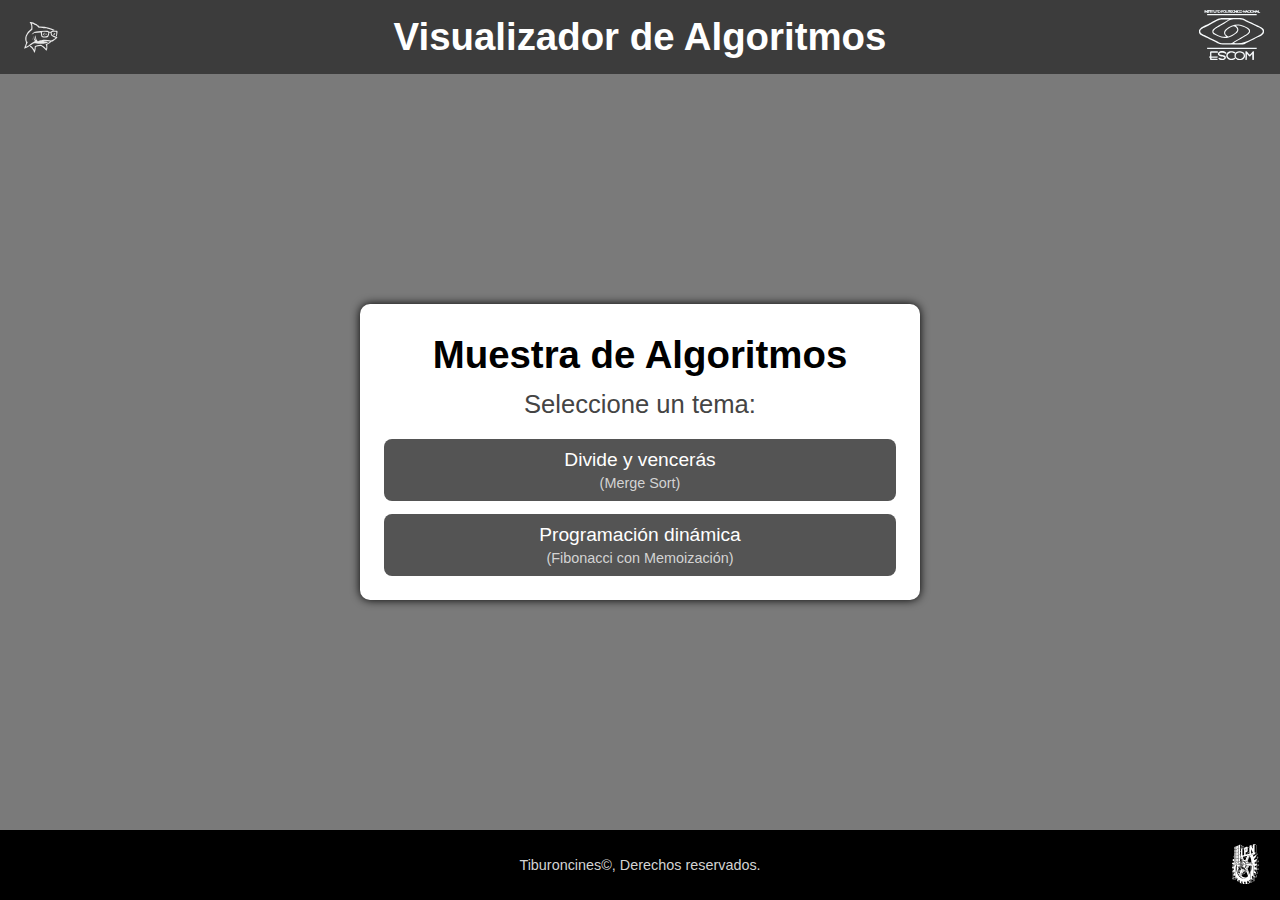
<file: index.html>
<!DOCTYPE html>
<html lang="es">
  <head>
    <meta charset="UTF-8" />
    <meta name="viewport" content="width=device-width, initial-scale=1.0" />
    <title>Inicio - Visualizador de Algoritmos</title>
    <!-- Favicon para modo claro (por defecto) -->
    <link
      rel="icon"
      href="/frontend/src/assets/ico/iconNegro.ico"
      media="(prefers-color-scheme: light)"
    />

    <!-- Favicon para modo oscuro -->
    <link
      rel="icon"
      href="/frontend/src/assets/ico/iconBlanco.ico"
      media="(prefers-color-scheme: dark)"
    />

    <!-- CSS -->
    <link rel="stylesheet" href="frontend/src/styles/general.css" />
    <link rel="stylesheet" href="frontend/src/styles/index.css" />
  </head>
  <body>
    <header>
      <section class="logo">
        <img
          src="/frontend/src/assets/svg/logoTiburoncines.svg"
          alt="Tiburoncines-Logo"
        />
      </section>
      <section class="titulo">
        <h2>Visualizador de Algoritmos</h2>
      </section>
      <section class="logo-escom">
        <img src="/frontend/src/assets/svg/logoEscom.svg" alt="ESCOM-Logo" />
      </section>
    </header>
    <main>
      <section class="container-menu">
        <h2>Muestra de Algoritmos</h2>
        <p>Seleccione un tema:</p>
        <div class="menu">
          <button
            onclick="window.location.href='frontend/src/pages/divideyvenceras.html'"
            data-details="Algoritmo recursivo que divide el problema en
            subproblemas más pequeños, los resuelve y combina las soluciones"
          >
            Divide y vencerás
            <span class="subtext">(Merge Sort)</span>
          </button>
          <!--<button
            onclick="window.location.href='frontend/src/pages/heuristicasvoraces.html'"
            data-details="Selecciona localmente los elementos óptimos en cada paso para construir una solución global"
          >
            Heurísticas voraces
            <span class="subtext">(Mochila Fraccionaria)</span>
          </button> -->
          <button
            onclick="window.location.href='frontend/src/pages/programaciondinamica.html'"
            data-details="Almacena resultados de subproblemas para evitar recálculos, optimizando soluciones recursivas"
          >
            Programación dinámica
            <span class="subtext">(Fibonacci con Memoización)</span>
          </button>
        </div>
      </section>
    </main>
    <footer>
      <section class="text-footer">
        <p>Tiburoncines©, Derechos reservados.</p>
      </section>
      <section class="logo-ipn">
        <img
          src="/frontend/src/assets/svg/logoIPN.svg"
          alt="Tiburoncines-Logo"
        />
      </section>
    </footer>
  </body>
</html>
</file>
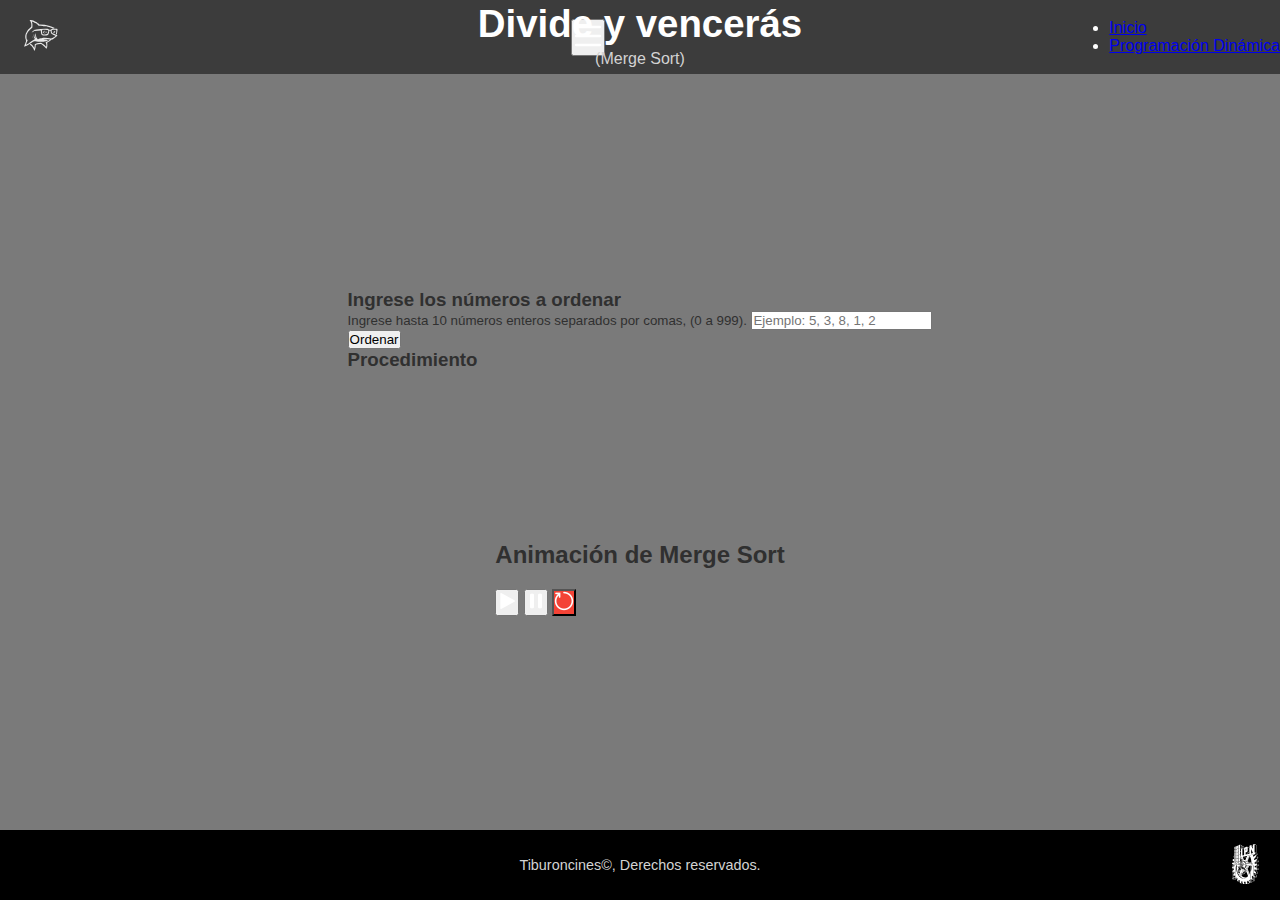
<file: frontend/src/pages/divideyvenceras.html>
<!DOCTYPE html>
<html lang="es">
  <head>
    <meta charset="UTF-8" />
    <meta name="viewport" content="width=device-width, initial-scale=1.0" />
    <title>Divide y vencerás - Merge Sort</title>
    <!-- Favicon para modo claro (por defecto) -->
    <link
      rel="icon"
      href="/frontend/src/assets/ico/iconNegro.ico"
      media="(prefers-color-scheme: light)"
    />

    <!-- Favicon para modo oscuro -->
    <link
      rel="icon"
      href="/frontend/src/assets/ico/iconBlanco.ico"
      media="(prefers-color-scheme: dark)"
    />

    <!-- CSS -->
    <link rel="stylesheet" href="/frontend/src/styles/general.css" />
    <link rel="stylesheet" href="/frontend/src/styles/index.css" />
    <link rel="stylesheet" href="/frontend/src/styles/pages.css" />
    <link rel="stylesheet" href="/frontend/src/styles/divideyvenceras.css" />
  </head>
  <body>
    <header>
      <section class="logo">
        <a href="/index.html">
          <img
            src="/frontend/src/assets/svg/logoTiburoncines.svg"
            alt="Tiburoncines-Logo"
          />
        </a>
      </section>
      <section class="titulo">
        <h2>Divide y vencerás</h2>
        <span>(Merge Sort)</span>
      </section>

      <!-- Botón que activa/desactiva el menú -->
      <button id="menu-toggle" class="menu-toggle" aria-label="Abrir menú">
        <img
          style="width: 30px; height: 30px"
          src="/frontend/src/assets/svg/menu.svg"
          alt="menu-toggle"
        />
      </button>

      <!-- Menú desplegable -->
      <nav id="dropdown-menu" class="dropdown-menu">
        <ul>
          <li><a href="/index.html">Inicio</a></li>
          <!-- <li>
            <a href="/frontend/src/pages/heuristicasvoraces.html"
              >Heurísticas Voraces</a
            >
          </li>-->
          <li>
            <a href="/frontend/src/pages/programaciondinamica.html"
              >Programación Dinámica</a
            >
          </li>
        </ul>
      </nav>
    </header>
    <main>
      <section class="ingresar-datos">
        <section class="datos">
          <h3>Ingrese los números a ordenar</h3>
          <small
            >Ingrese hasta 10 números enteros separados por comas, (0 a
            999).</small
          >
          <input
            type="text"
            id="arrayInput"
            class="datos-input"
            maxlength="49"
            inputmode="numeric"
            pattern="^(0|[1-9]\\d{0,2})(,\\s*(0|[1-9]\\d{0,2})){0,9}$"
            placeholder="Ejemplo: 5, 3, 8, 1, 2"
            title="Ingrese hasta 10 números enteros entre 0 y 999, separados por comas."
            aria-label="Ingrese los números a ordenar"
            autocomplete="off"
            aria-required="true"
            required
            oninput="
              // Solo permite números, comas y espacios
              let val = this.value.replace(/[^0-9, ]/g, '');
              // Limita a 10 números
              let arr = val.split(',').filter((v, i) => i < 10).map(v => v.trim());
              // Filtra fuera de rango y más de tres ceros
              arr = arr.filter(v => 
              v === '' || 
              ((Number(v) >= 0 && Number(v) <= 999) && !(v.length > 3 && /^0+$/.test(v)))
              );
              this.value = arr.join(', ');
            "
          />
        </section>
        <section class="datos-controls">
          <button id="sortBtn">Ordenar</button>
        </section>
        <section class="resultado">
          <h3>Procedimiento</h3>
          <div id="resultado"></div>
        </section>
      </section>
      <section class="animacion">
        <h2 class="titulo-animacion">Animación de Merge Sort</h3>
        <section class="zona-animacion">
          <div id="animacion"></div>
          <div class="animacion-controls">
            <button id="startBtn">
              <img src="/frontend/src/assets/png/play.png" alt="" />
            </button>
            <button id="pauseBtn">
              <img src="/frontend/src/assets/png/pausa.png" alt="" />
            </button>
            <button id="resetBtn">
              <img src="/frontend/src/assets/png/reiniciar.png" alt="" />
            </button>
          </div>
        </section>
      </section>
    </main>
    <footer>
      <section class="text-footer">
        <p>Tiburoncines©, Derechos reservados.</p>
      </section>
      <section class="logo-ipn">
        <img
          src="/frontend/src/assets/svg/logoIPN.svg"
          alt="Tiburoncines-Logo"
        />
      </section>
    </footer>
    <script src="/frontend/src/scripts/general.js"></script>
    <script src="/frontend/src/scripts/divideyvenceras.js"></script>
  </body>
</html>
</file>
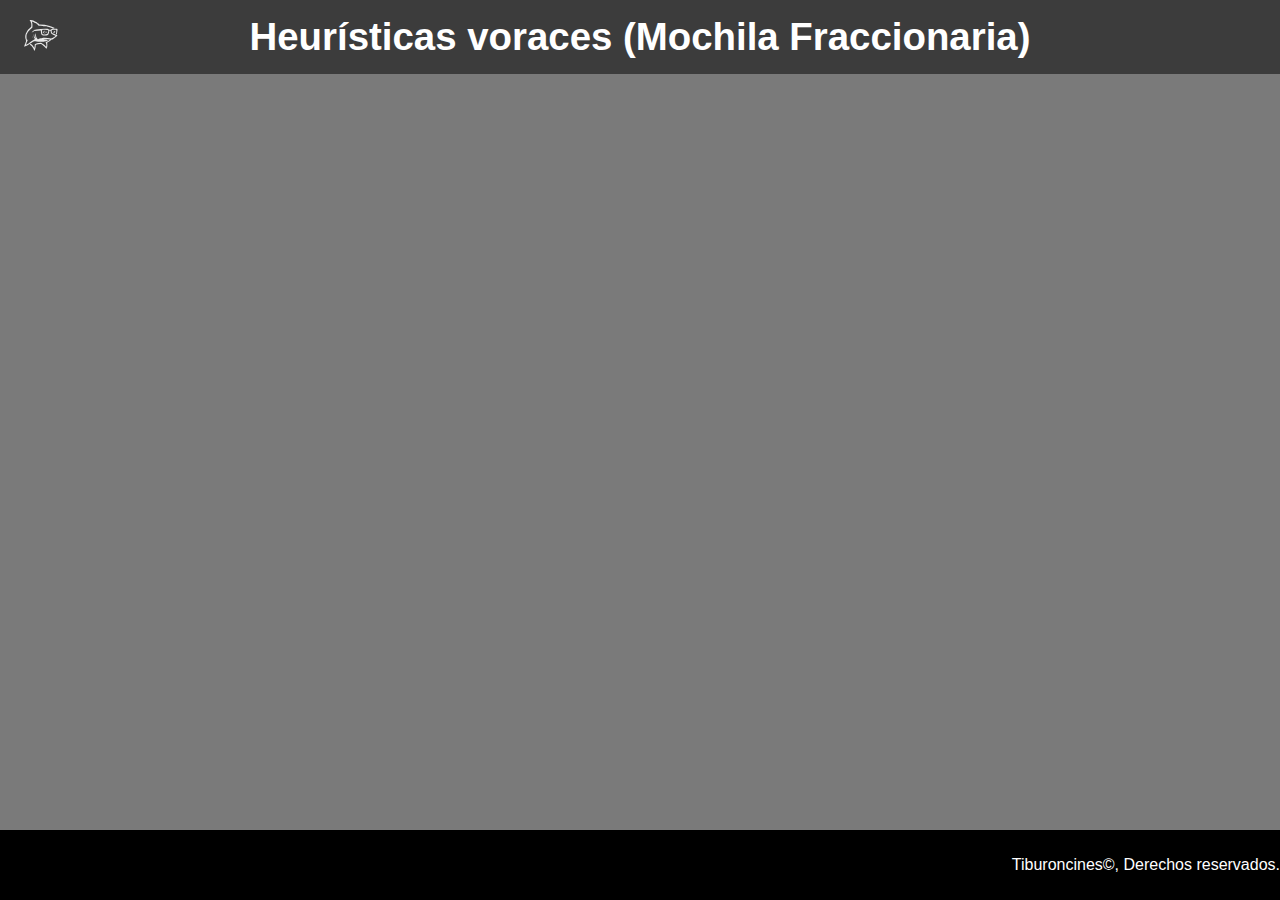
<file: frontend/src/pages/heuristicasvoraces.html>
<!DOCTYPE html>
<html lang="es">
  <head>
    <meta charset="UTF-8" />
    <meta name="viewport" content="width=device-width, initial-scale=1.0" />
    <title>Heurísticas voraces - Mochila Fraccionaria</title>
    <!-- Favicon para modo claro (por defecto) -->
    <link
      rel="icon"
      href="/frontend/src/assets/ico/iconNegro.ico"
      media="(prefers-color-scheme: light)"
    />

    <!-- Favicon para modo oscuro -->
    <link
      rel="icon"
      href="/frontend/src/assets/ico/iconBlanco.ico"
      media="(prefers-color-scheme: dark)"
    />

    <!-- CSS -->
    <link rel="stylesheet" href="/frontend/src/styles/general.css" />
    <link rel="stylesheet" href="/frontend/src/styles/index.css" />
  </head>
  <body>
    <header>
      <section class="logo">
        <a href="/index.html">
          <img
            src="/frontend/src/assets/svg/logoTiburoncines.svg"
            alt="Tiburoncines-Logo"
          />
        </a>
      </section>
      <section class="titulo">
        <h2>Heurísticas voraces (Mochila Fraccionaria)</h2>
      </section>
    </header>
    <main>
      <section class="container"></section>
    </main>
    <footer>
      <p>Tiburoncines©, Derechos reservados.</p>
    </footer>
  </body>
</html>
</file>
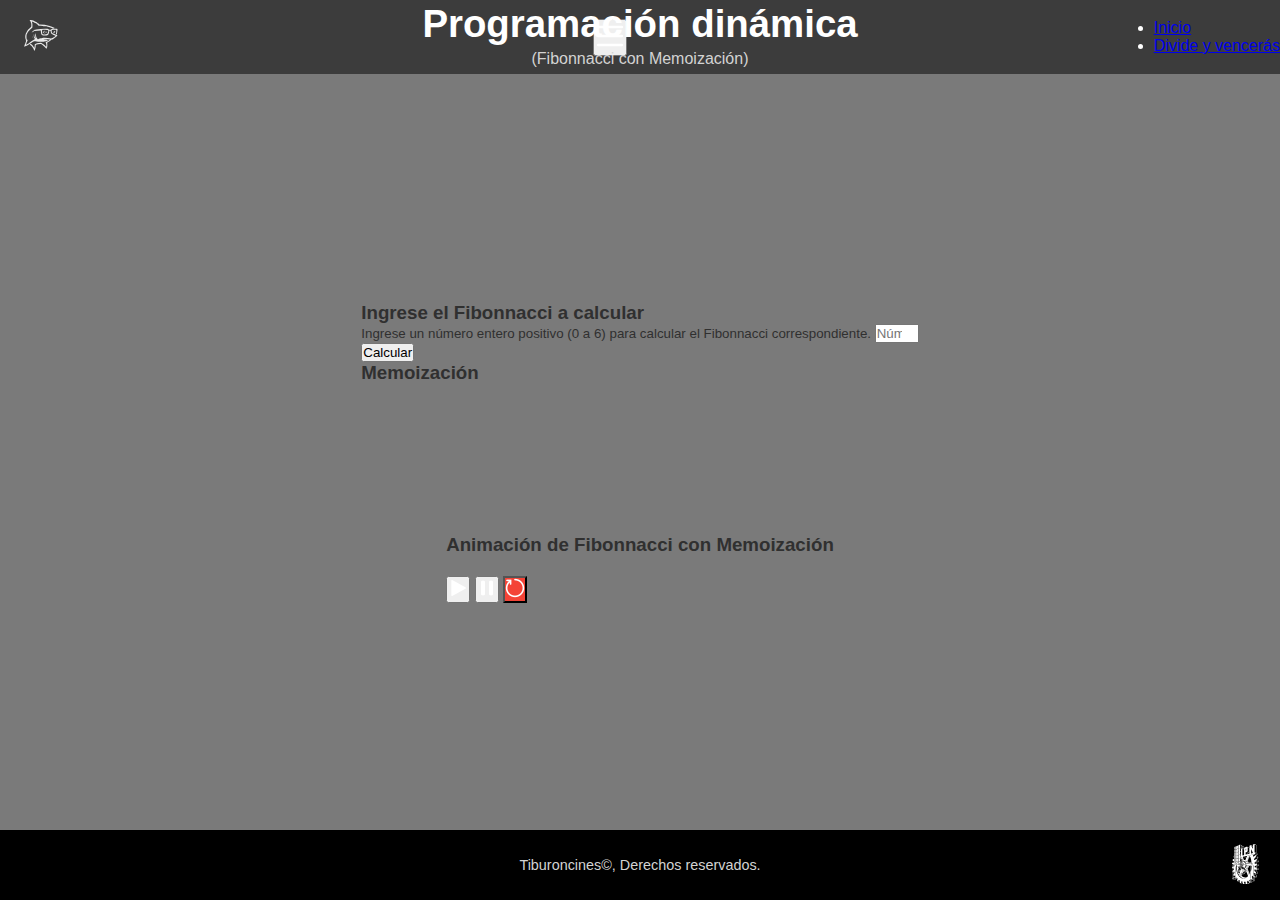
<file: frontend/src/pages/programaciondinamica.html>
<!DOCTYPE html>
<html lang="es">
  <head>
    <meta charset="UTF-8" />
    <meta name="viewport" content="width=device-width, initial-scale=1.0" />
    <title>Programación dinámica - Fibonnacci con Memoización</title>
    <!-- Favicon para modo claro (por defecto) -->
    <link
      rel="icon"
      href="/frontend/src/assets/ico/iconNegro.ico"
      media="(prefers-color-scheme: light)"
    />

    <!-- Favicon para modo oscuro -->
    <link
      rel="icon"
      href="/frontend/src/assets/ico/iconBlanco.ico"
      media="(prefers-color-scheme: dark)"
    />

    <!-- CSS -->
    <link rel="stylesheet" href="/frontend/src/styles/general.css" />
    <link rel="stylesheet" href="/frontend/src/styles/index.css" />
    <link rel="stylesheet" href="/frontend/src/styles/pages.css" />
    <link
      rel="stylesheet"
      href="/frontend/src/styles/programaciondinamica.css"
    />
  </head>
  <body>
    <header>
      <section class="logo">
        <a href="/index.html">
          <img
            src="/frontend/src/assets/svg/logoTiburoncines.svg"
            alt="Tiburoncines-Logo"
          />
        </a>
      </section>
      <section class="titulo">
        <h2>Programación dinámica</h2>
        <span>(Fibonnacci con Memoización)</span>
      </section>

      <!-- Botón que activa/desactiva el menú -->
      <button id="menu-toggle" class="menu-toggle" aria-label="Abrir menú">
        <img
          style="width: 30px; height: 30px"
          src="/frontend/src/assets/svg/menu.svg"
          alt="menu-toggle"
        />
      </button>

      <!-- Menú desplegable -->
      <nav id="dropdown-menu" class="dropdown-menu">
        <ul>
          <li><a href="/index.html">Inicio</a></li>
          <li>
            <a href="/frontend/src/pages/divideyvenceras.html"
              >Divide y vencerás</a
            >
          </li>
          <!--<li>
            <a href="/frontend/src/pages/heuristicasvoraces.html"
              >Heurísticas Voraces</a
            >
          </li>-->
        </ul>
      </nav>
    </header>
    <main>
      <section class="ingresar-datos">
        <section class="datos">
          <h3>Ingrese el Fibonnacci a calcular</h3>
          <small>
            Ingrese un número entero positivo (0 a 6) para calcular el
            Fibonnacci correspondiente.
          </small>
          <input
            type="number"
            id="numero"
            min="0"
            max="6"
            step="1"
            placeholder="Número para calcular el Fibonnacci, por ejemplo: 5"
            title="Ingrese un número entero entre 0 y 6."
            aria-label="Número para calcular el Fibonnacci"
            aria-required="true"
            required
            pattern="[0-5]"
            inputmode="numeric"
            oninput="this.value = this.value.replace(/[^0-6]/g, '').slice(0, 1);"
          />
        </section>
        <section class="datos-controls">
          <button id="btn-calcular">Calcular</button>
        </section>
        <section class="resultado">
          <h3>Memoización</h3>
          <div id="resultado"></div>
        </section>
      </section>
      <section class="animacion">
        <h3 class="titulo-animacion">
          Animación de Fibonnacci con Memoización
        </h3>
        <section class="zona-animacion">
          <div id="animacion"></div>
          <div class="animacion-controls">
            <button id="btn-iniciar">
              <img src="/frontend/src/assets/png/play.png" alt="" />
            </button>
            <button id="btn-detener">
              <img src="/frontend/src/assets/png/pausa.png" alt="" />
            </button>
            <button id="btn-reiniciar">
              <img src="/frontend/src/assets/png/reiniciar.png" alt="" />
            </button>
          </div>
        </section>
      </section>
    </main>
    <footer>
      <section class="text-footer">
        <p>Tiburoncines©, Derechos reservados.</p>
      </section>
      <section class="logo-ipn">
        <img
          src="/frontend/src/assets/svg/logoIPN.svg"
          alt="Tiburoncines-Logo"
        />
      </section>
    </footer>
    <script src="/frontend/src/scripts/general.js"></script>
    <script src="/frontend/src/scripts/programaciondinamica.js"></script>
  </body>
</html>
</file>
<file: frontend/src/styles/general.css>
/* ===== GENERAL ===== */
* {
  margin: 0;
  padding: 0;
  width: auto;
}

html {
  overflow-x: hidden;
}

body {
  font-family: Arial, sans-serif;
  justify-content: space-between;
  background-color: #000000;
  flex-direction: column;
  align-items: center;
  color: #303030;
  display: flex;
  width: 100vw;
}

header,
main,
footer {
  justify-content: center;
  align-items: center;
  display: flex;
  width: 100vw;
}
</file>
<file: frontend/src/styles/index.css>
/* ===== ENCABEZADO ===== */
header {
  justify-content: space-between;
  background-color: #3c3c3c;
  flex-direction: row;
  padding: 1rem;
  color: #fff;
}

header .logo {
  display: flex;
  align-items: center;
  flex-direction: row;
}

header .logo img {
  height: 50px;
  padding-left: 1rem;
}

header .logo-escom img {
  height: 50px;
  padding-right: 1rem;
}

header .titulo {
  justify-content: center;
  align-items: center;
  position: absolute;
  text-align: center;
  display: flex;
  flex-direction: column; /* Añade esta línea */
  width: 100%;
  flex-grow: 1;
}

#titulo h2 {
  font-size: 2vw;
  margin: 0;
}

header .titulo span {
  display: block;
  font-size: 1em;
  margin-top: 4px;
  margin-bottom: 4px;
  color: #d3d3d3;
  font-weight: 300;
}

/* ===== CONTENIDO PRINCIPAL ===== */
main {
  background-color: #7a7a7a;
  flex-direction: column;
  padding: 1.5rem;
  display: flex;
}

.container-menu {
  box-shadow: 0 0 10px rgb(0, 0, 0);
  background-color: #ffffff;
  flex-direction: column;
  align-items: center;
  border-radius: 10px;
  display: flex;
  padding: 1.5rem;
  max-width: 600px;
  margin: 0 auto;
}

.container-menu h2 {
  font-size: 1.5rem;
  color: #000000;
  margin: 5px 0 15px 0;
  text-align: center;
}

.container-menu p {
  color: #444;
  margin-bottom: 1rem;
  text-align: center;
}

.menu {
  justify-content: center;
  flex-direction: column;
  align-items: center;
  display: flex;
  width: 100%;
  gap: 0.8rem;
}

.menu button {
  transition: all 0.3s ease;
  background-color: #545454;
  border-radius: 8px;
  padding: 12px 20px;
  text-align: center;
  cursor: pointer;
  font-size: 1rem;
  color: #fff;
  border: none;
  display: block;
  width: 100%;
  position: relative;
}

.menu button:hover {
  background-color: #6d6d6d;
  transform: translateY(-2px);
  box-shadow: 0 4px 8px rgba(0, 0, 0, 0.2);
}

.menu button .subtext {
  display: block;
  font-size: 0.75em;
  margin-top: 4px;
  color: #d3d3d3;
  font-weight: 300;
}

.menu button:hover .subtext {
  color: #fff;
}

.menu button::before {
  content: attr(data-details);
  position: absolute;
  bottom: calc(100% + 10px);
  left: 50%;
  transform: translateX(-50%);
  background: #333;
  color: white;
  padding: 8px 12px;
  border-radius: 6px;
  font-size: 0.85em;
  width: 220px;
  z-index: 10;
  opacity: 0;
  pointer-events: none;
  transition: opacity 0.3s ease;
}

.menu button:hover::before {
  opacity: 1;
}

/* Flecha del tooltip */
.menu button::after {
  content: "";
  position: absolute;
  bottom: calc(100% + 2px);
  left: 50%;
  transform: translateX(-50%);
  border-width: 6px;
  border-style: solid;
  border-color: #333 transparent transparent transparent;
  opacity: 0;
  transition: opacity 0.3s ease;
}

.menu button:hover::after {
  opacity: 1;
}

/* ===== PIE DE PÁGINA ===== */
footer {
  text-align: center;
  flex-direction: row;
  justify-content: flex-end;
  margin-top: auto; /* Asegura que el pie de página esté al final */
  background-color: #000;
  display: flex;
  align-items: center; /* Centra verticalmente */
  width: 100%;
  height: 50px; /* Altura fija para el pie de página */
  color: #fff;
}

footer .text-footer {
  flex-grow: 1; /* Permite que este elemento ocupe todo el espacio disponible */
  text-align: center; /* Centra el texto dentro de este contenedor */
}

footer .text-footer p {
  font-size: 0.9rem;
  color: #d3d3d3;
}

footer .logo-ipn {
  position: absolute; /* Posiciona la imagen fuera del flujo normal */
  right: 1.3rem; /* Coloca la imagen a la derecha con un margen */
  margin-top: 0.1rem;
}

footer .logo-ipn img {
  height: 40px;
}

/* ===== MEDIA QUERIES ===== */

/*Teléfonos pequeños */
@media (max-width: 480px) {
  html,
  body {
    height: 100vh;
    margin: 0;
    padding: 0;
    width: 100vw;
    box-sizing: border-box;
  }

  body,
  header,
  main,
  footer {
    margin: 0;
    padding: 0;
    width: 100vw;
    box-sizing: border-box;
  }

  body {
    display: flex;
    flex-direction: column;
    min-height: 100vh;
    font-size: 16px;
    height: 100vh;
  }

  header {
    flex-direction: row;
    align-items: center;
    justify-content: center;
    padding: 10px 5px;
    position: relative;
    display: flex;
    width: 100vw;
    box-sizing: border-box;
    flex-shrink: 0;
  }

  header .logo,
  header .logo-escom {
    flex-direction: column;
    align-items: center;
    justify-content: center;
    display: flex;
    width: 20%;
  }

  header .logo img {
    height: 35px;
  }

  header .logo-escom img {
    height: 28px;
  }

  header .titulo {
    flex-direction: column;
    align-items: center;
    justify-content: center;
    position: static;
    width: 100%;
    text-align: center;
    display: flex;
  }

  header .titulo h2 {
    font-size: 5vw;
    margin: 0;
    line-height: 1.1;
    word-break: break-word;
  }

  header .titulo span {
    font-size: 3.5vw;
    margin-top: 2px;
    margin-bottom: 2px;
    color: #d3d3d3;
    font-weight: 300;
    word-break: break-word;
  }

  main {
    flex-grow: 1;
    display: flex;
    flex-direction: column;
    justify-content: center;
    align-items: stretch;
    padding: 1rem 0.5rem;
    width: 100vw;
    box-sizing: border-box;
    overflow: hidden !important;
    min-height: 0;
  }

  .container-menu {
    width: 90%;
    max-width: 90vw;
    min-width: 0;
    padding: 1rem 0.5rem;
    border-radius: 8px;
    box-shadow: 0 0 8px rgba(0, 0, 0, 0.12);
    text-align: center;
    margin: 0 auto;
    display: flex;
    flex-direction: column;
    align-items: center;
    overflow: hidden;
    min-height: 0;
  }

  .container-menu h2 {
    font-size: 6vw;
    margin-bottom: 8px;
    margin-top: 0;
    line-height: 1.1;
  }

  .container-menu p {
    font-size: 4vw;
    line-height: 1.3;
    margin-bottom: 0.8rem;
    margin-top: 0;
  }

  .menu {
    width: 90%;
    gap: 0.5rem;
    align-items: stretch;
    display: flex;
    overflow: hidden;
    min-height: 0;
  }

  .menu button {
    font-size: 1rem;
    padding: 10px 8px;
    width: 100%;
    min-width: 0;
    border-radius: 7px;
    margin: 0;
    box-sizing: border-box;
    word-break: break-word;
  }

  .menu button .subtext {
    font-size: 0.8em;
    margin-top: 2px;
  }

  .menu button::before,
  .menu button::after {
    display: none !important; /* Oculta tooltips en móvil */
  }

  footer {
    flex-direction: row;
    align-items: center;
    justify-content: flex-end;
    padding: 5px;
    width: 100vw;
    min-height: 48px;
    max-height: 60px;
    text-align: center;
    gap: 0.5rem;
    display: flex;
    flex-shrink: 0;
    box-sizing: border-box;
    position: fixed;
    bottom: 0;
    left: 0;
    background: #000;
    z-index: 100;
  }

  footer .logo-ipn {
    display: flex;
    justify-content: center;
    align-items: center;
  }

  footer .logo-ipn img {
    height: 28px;
  }

  footer .text-footer {
    width: 100%;
    justify-content: center;
    align-items: center;
    display: flex;
    flex-direction: column;
  }

  footer .text-footer p {
    font-size: 3vw;
    color: #d3d3d3;
    margin: 0;
  }
}

/*Tablets y teléfonos grandes*/
@media (min-width: 481px) and (max-width: 768px) {
  body,
  header,
  main,
  footer {
    overflow: hidden;
    width: 100vw;
    padding: 0;
    margin: 0;
  }

  body {
    display: flex;
    flex-direction: column;
    min-height: 100vh;
  }

  header,
  footer {
    padding: 10px;
  }

  header .titulo h2 {
    font-size: 3vw;
  }

  main {
    flex-grow: 1; /* Ocupa el espacio restante */
    display: flex;
    flex-direction: column;
    justify-content: center; /* Centrar contenido verticalmente */
    align-items: center; /* Centrar contenido horizontalmente */
  }

  main .container-menu {
    width: 60vw; /* Ajuste del ancho del menú */
    text-align: center; /* Centrar texto */
  }

  main .container-menu h2 {
    font-size: 4vw; /* Escala proporcional al ancho del viewport */
    margin-bottom: 10px;
  }

  main .container-menu p {
    font-size: 3vw; /* Escala proporcional */
    line-height: 1.4; /* Mejor legibilidad */
  }

  main .menu button {
    font-size: 2.5vw; /* Tamaño de fuente accesible */
    padding: 10px 15px; /* Espaciado adecuado */
    cursor: pointer;
  }
}

/*Tablets en orientación horizontal o pantallas medianas*/
@media (min-width: 769px) and (max-width: 1024px) {
  body,
  header,
  main,
  footer {
    margin: 0;
    padding: 0;
    overflow-x: hidden; /* Evita desplazamiento horizontal */
    width: 100vw; /* Ancho completo */
  }

  body {
    display: flex;
    flex-direction: column;
    align-items: center;
    min-height: 100vh; /* Altura completa del viewport */
  }

  header,
  footer {
    padding: 10px;
  }

  header .titulo h2 {
    font-size: 3vw;
  }

  main {
    flex-grow: 1; /* Ocupa el espacio restante */
    display: flex;
    flex-direction: column;
    justify-content: center; /* Centrar contenido verticalmente */
    align-items: center; /* Centrar contenido horizontalmente */
  }

  main .container-menu {
    width: 45vw; /* Ajuste del ancho del menú */
    text-align: center; /* Centrar texto */
  }

  main .container-menu h2 {
    font-size: 3vw; /* Escala proporcional al ancho del viewport */
    margin-bottom: 10px;
  }

  main .container-menu p {
    font-size: 2vw; /* Escala proporcional */
    line-height: 1.4; /* Mejor legibilidad */
  }

  main .menu button {
    font-size: 1.5vw; /* Tamaño de fuente accesible */
    padding: 10px 15px; /* Espaciado adecuado */
    cursor: pointer;
  }
}

/*Laptops y pantallas de escritorio pequeñas*/
@media (min-width: 1025px) and (max-width: 1200px) {
  body,
  header,
  main,
  footer {
    margin: 0;
    padding: 0;
    overflow-x: hidden; /* Evita desplazamiento horizontal */
    width: 100vw; /* Ancho completo */
  }

  body {
    display: flex;
    flex-direction: column;
    min-height: 100vh; /* Altura completa del viewport */
  }

  header,
  footer {
    padding: 10px;
  }

  header .titulo h2 {
    font-size: 3vw;
  }

  main {
    flex-grow: 1; /* Ocupa el espacio restante */
    display: flex;
    flex-direction: column;
    justify-content: center; /* Centrar contenido verticalmente */
    align-items: center; /* Centrar contenido horizontalmente */
  }

  main .container-menu {
    width: 40vw; /* Ajuste del ancho del menú */
    text-align: center; /* Centrar texto */
  }

  main .container-menu h2 {
    font-size: 3vw; /* Escala proporcional al ancho del viewport */
    margin-bottom: 10px;
  }

  main .container-menu p {
    font-size: 2vw; /* Escala proporcional */
    line-height: 1.4; /* Mejor legibilidad */
  }

  main .menu button {
    font-size: 1.5vw; /* Tamaño de fuente accesible */
    padding: 10px 15px; /* Espaciado adecuado */
    cursor: pointer;
  }
}

/*pantallas grandes (desktops y televisores)*/
@media (min-width: 1201px) {
  body,
  header,
  main,
  footer {
    margin: 0;
    padding: 0;
    overflow-x: hidden; /* Evita desplazamiento horizontal */
    width: 100vw; /* Ancho completo */
  }

  body {
    display: flex;
    flex-direction: column;
    min-height: 100vh; /* Altura completa del viewport */
  }

  header,
  footer {
    padding: 10px;
  }

  header .titulo h2 {
    font-size: 3vw;
  }

  main {
    flex-grow: 1; /* Ocupa el espacio restante */
    display: flex;
    flex-direction: column;
    justify-content: center; /* Centrar contenido verticalmente */
    align-items: center; /* Centrar contenido horizontalmente */
  }

  main .container-menu {
    width: 40vw; /* Ajuste del ancho del menú */
    text-align: center; /* Centrar texto */
  }

  main .container-menu h2 {
    font-size: 3vw; /* Escala proporcional al ancho del viewport */
    margin-bottom: 10px;
  }

  main .container-menu p {
    font-size: 2vw; /* Escala proporcional */
    line-height: 1.4; /* Mejor legibilidad */
  }

  main .menu button {
    font-size: 1.5vw; /* Tamaño de fuente accesible */
    padding: 10px 15px; /* Espaciado adecuado */
    cursor: pointer;
  }
}
</file>
<file: frontend/src/styles/pages.css>
@media (max-width: 480px) {
  header {
    display: flex;
    width: 100vw;
    flex-direction: row;
    justify-content: space-between;
  }

  header .logo,
  header .titulo,
  header .menu-toggle {
    display: flex;
    align-items: center;
    justify-content: center;
  }

  header .logo {
    order: 1;
    width: 20%;
    height: auto;
  }

  header .titulo {
    order: 2;
    margin-right: 20%;
    font-size: 1.1rem;
    text-align: center;
    width: 60%;
    display: flex;
    justify-content: center;
    align-items: center;
  }

  header .menu-toggle {
    order: 3;
    justify-content: flex-end;
    width: 20%;
  }
}
</file>
<file: frontend/src/styles/divideyvenceras.css>
.input-section {
  display: flex;
  gap: 10px;
  margin-bottom: 20px;
}

main #resultado {
  display: flex;
  flex-direction: column;
  align-items: flex-start;
  overflow-y: auto;
  width: 100%;
  max-width: 100%;
  min-height: 150px;
  max-height: 150px;
  font-size: 0.7rem;
  padding: 10px;
  gap: 10px;
}

#resetBtn {
  background-color: #f44336;
}

#resetBtn:hover {
  background: #b71c1c;
}

main #animacion {
  display: flex;
  flex-direction: row;
  align-items: center;
  justify-content: center;
  padding: 10px;
}

.array-element {
  aspect-ratio: 1 / 1;
  width: min(8vw, 50px);
  height: 50px;
  background: #222;
  color: #fff;
  font-size: 1.2rem;
  font-weight: bold;
  display: flex;
  justify-content: center;
  align-items: center;
  margin: 6px;
  border-radius: 8px;
  box-shadow: 0 2px 8px rgba(0, 0, 0, 0.12);
  transition: background 0.3s, color 0.3s, transform 0.3s, box-shadow 0.3s;
  user-select: none;
  border: 2px solid transparent;
}

.dividing {
  background-color: #ffeb3b;
  transform: scale(1.1);
}

.conquering {
  background-color: #8bc34a;
  transform: scale(1.2);
}

.merge-step {
  background-color: #2196f3;
  color: white;
}

.log-step {
  font-size: 0.7rem;
  padding: 4px 8px;
  word-break: break-word;
  background: rgba(0, 0, 0, 0.15);
  border-radius: 6px;
}

.log-msg {
  font-size: 0.7rem;
  padding: 4px 8px;
  word-break: break-word;
  border-radius: 6px;
}

@media screen and (max-width: 320px) {
  main {
    min-height: 120vh;
    display: flex;
    flex-direction: column;
    justify-content: center;
    align-items: center;
  }
}

@media screen and (max-width: 375px) {
  main {
    min-height: 120vh;
    display: flex;
    flex-direction: column;
    justify-content: center;
    align-items: center;
  }
}

@media screen and (max-width: 480px) {
  main {
    min-height: 100vh;
    display: flex;
    flex-direction: column;
    justify-content: center;
    align-items: center;
  }

  main input {
    font-size: 0.7rem;
  }

  main #resultado {
    display: flex;
    flex-direction: column;
    align-items: flex-start;
    overflow-y: auto;
    min-height: calc(8 * 1.2em); /* 2 lines, 1.2em line-height */
    max-height: calc(8 * 1.2em);
    line-height: 1.2em;
    font-size: 0.7rem;
    padding: 6px;
    gap: 2px;
  }

  .array-element {
    width: 20px;
    height: 20px;
    font-size: 0.6rem;
    margin: 2px;
    border-radius: 6px;
    aspect-ratio: 1 / 1;
    display: flex;
    align-items: center;
    justify-content: center;
  }

  .dividing {
    background-color: #ffeb3b;
    color: #222;
    transform: scale(1.05);
  }

  .conquering {
    background-color: #8bc34a;
    color: #222;
    transform: scale(1.1);
  }

  .merge-step {
    background-color: #2196f3;
    color: #fff;
    transform: scale(1.12);
  }

  .log-step {
    font-size: 0.7rem;
    padding: 2px 4px;
    margin: 2px 0;
    word-break: break-word;
    background: rgba(0, 0, 0, 0.15);
    border-radius: 4px;
  }

  .log-msg {
    font-size: 0.7rem;
    padding: 2px 4px;
    margin: 2px 0;
    word-break: break-word;
    border-radius: 4px;
  }
}

@media screen and (max-width: 480px) {
  main {
    min-height: fit-content;
    display: flex;
    flex-direction: column;
    justify-content: center;
    align-items: center;
    padding: 1rem;
  }

  main .ingresar-datos {
    display: flex;
    flex-direction: column;
    align-items: center;
    justify-content: center;
    min-height: fit-content;
  }

  main .animacion {
    display: flex;
    flex-direction: column;
    align-items: center;
    justify-content: center;
    min-height: fit-content;
  }
}

@media (min-width: 360px) and (max-width: 360px) {
  main {
    min-height: fit-content;
    display: flex;
    flex-direction: column;
    justify-content: center;
    align-items: center;
  }

  main .ingresar-datos {
    display: flex;
    flex-direction: column;
    align-items: center;
    justify-content: center;
    min-height: fit-content;
  }

  main .animacion {
    display: flex;
    flex-direction: column;
    align-items: center;
    justify-content: center;
    min-height: fit-content;
  }
}

@media (min-width: 375px) and (max-width: 389px) {
  main {
    min-height: fit-content;
    display: flex;
    flex-direction: column;
    justify-content: center;
    align-items: center;
  }

  main .ingresar-datos {
    display: flex;
    flex-direction: column;
    align-items: center;
    justify-content: center;
    min-height: fit-content;
  }

  main .ingresar-datos input {
    width: 100%;
    max-width: 100%;
  }

  main .ingresar-datos button,
  main .animacion button {
    width: 100%;
    max-width: 100%;
    font-size: 0.7rem;
    padding: 12px 20px;
  }

  main .datos-controls {
    flex-direction: column;
    align-items: center;
    justify-content: center;
    gap: 0.5rem;
  }

  main .animacion-controls {
    flex-direction: row;
    align-items: center;
    justify-content: center;
    gap: 0.5rem;
    width: 100%;
    margin-left: 0;
  }

  main #resultado,
  main #animacion {
    width: 100%;
    max-width: 100%;
    min-height: 175px;
    height: auto;
    font-size: 0.7rem;
  }

  main #resultado {
    min-height: 70px;
    width: 100%;
    max-width: 100%;
  }

  main #animacion {
    min-height: 200px;
    height: auto;
    max-height: calc(200vh - var(--header-height));
    min-width: calc(100% - var(--header-width));
    margin-bottom: 1rem;
  }

  main .zona-animacion {
    width: calc(100%);
    height: auto;
    max-width: calc(100vh - var(--header-width));
    max-height: calc(100% - var(--header-height));
    display: flex;
    flex-direction: column;
    align-items: center;
    justify-content: center;
  }
  main h3,
  main .animacion h2 {
    font-size: 0.9rem;
  }
  main small {
    font-size: 0.5rem;
  }

  main #resultado {
    min-height: 40px;
  }
  main .animacion-controls button {
    font-size: 0.7rem;
    padding: 8px 12px;
  }
  main .datos-controls button {
    font-size: 0.7rem;
    padding: 8px 12px;
  }
  main .datos-controls input {
    width: 100%;
    max-width: 100%;
    font-size: 0.7rem;
  }
}

@media (min-width: 390px) and (max-width: 414px) {
  main {
    min-height: 175vh;
    display: flex;
    flex-direction: column;
    justify-content: center;
    align-items: center;
  }

  main .ingresar-datos {
    display: flex;
    flex-direction: column;
    align-items: center;
    justify-content: center;
    min-height: fit-content;
  }
}

@media (min-width: 415px) and (max-width: 430px) {
  main {
    min-height: 170vh;
    display: flex;
    flex-direction: column;
    justify-content: center;
    align-items: center;
  }

  main .ingresar-datos {
    display: flex;
    flex-direction: column;
    align-items: center;
    justify-content: center;
    min-height: fit-content;
  }
}

@media (min-width: 431px) and (max-width: 480px) {
  main {
    min-height: 170vh;
    display: flex;
    flex-direction: column;
    justify-content: center;
    align-items: center;
  }

  main .ingresar-datos {
    display: flex;
    flex-direction: column;
    align-items: center;
    justify-content: center;
    min-height: fit-content;
  }
}

@media (min-width: 481px) and (max-width: 582px) {
  main {
    min-height: 165vh;
    display: flex;
    flex-direction: column;
    justify-content: center;
    align-items: center;
  }

  main .ingresar-datos {
    display: flex;
    flex-direction: column;
    align-items: center;
    justify-content: center;
    min-height: fit-content;
    min-width: 90%;
  }

  main .animacion {
    display: flex;
    flex-direction: column;
    align-items: center;
    justify-content: center;
    min-height: fit-content;
    min-width: 90%;
  }

  main .zona-animacion {
    min-width: 100%;
    width: 100%;
    height: auto;
    max-width: 100vh;
    max-height: 100%;
    display: flex;
    flex-direction: column;
    align-items: center;
    justify-content: center;
  }

  main .animacion-controls {
    flex-direction: row;
    align-items: center;
    justify-content: center;
    gap: 0.5rem;
    width: 100%;
    margin-top: 1rem;
  }

  main #animacion {
    display: flex;
    width: 100%;
    min-width: 0;
    max-width: 100%;
    height: auto;
    max-height: 100%;
  }
}

@media (min-width: 583px) and (max-width: 700px) {
  main {
    min-height: 160vh;
    display: flex;
    flex-direction: column;
    justify-content: center;
    align-items: center;
  }

  main .ingresar-datos {
    display: flex;
    flex-direction: column;
    align-items: center;
    justify-content: center;
    min-height: fit-content;
    min-width: 90%;
  }

  main .animacion {
    display: flex;
    flex-direction: column;
    align-items: center;
    justify-content: center;
    min-height: fit-content;
    min-width: 90%;
  }

  main .zona-animacion {
    min-width: 100%;
    width: 100%;
    height: auto;
    max-width: 100vh;
    max-height: 100%;
    display: flex;
    flex-direction: column;
    align-items: center;
    justify-content: center;
  }

  main .animacion-controls {
    flex-direction: row;
    align-items: center;
    justify-content: center;
    gap: 0.5rem;
    width: 100%;
    margin-top: 1rem;
  }

  main #animacion {
    display: flex;
    width: 100%;
    min-width: 0;
    max-width: 100%;
    height: auto;
    max-height: 100%;
  }
}

@media (min-width: 701px) and (max-width: 800px) {
  main {
    min-height: 165vh;
    display: flex;
    flex-direction: column;
    justify-content: center;
    align-items: center;
  }

  main .ingresar-datos {
    display: flex;
    flex-direction: column;
    align-items: center;
    justify-content: center;
    min-height: fit-content;
    min-width: 90%;
  }

  main .animacion {
    display: flex;
    flex-direction: column;
    align-items: center;
    justify-content: center;
    min-height: fit-content;
    min-width: 90%;
  }

  main .zona-animacion {
    min-width: 100%;
    width: 100%;
    height: auto;
    max-width: 100vh;
    max-height: 100%;
    display: flex;
    flex-direction: column;
    align-items: center;
    justify-content: center;
  }
  main .animacion-controls {
    flex-direction: row;
    align-items: center;
    justify-content: center;
    gap: 0.5rem;
    width: 100%;
    margin-top: 1rem;
  }
  main #animacion {
    display: flex;
    width: 100%;
    min-width: 0;
    max-width: 100%;
    height: auto;
    max-height: 100%;
  }
}

@media (min-width: 801px) and (max-width: 900px) {
  /* Ajuste para iPad Air (820px x 1180px en vertical, 1180px x 820px en horizontal) */
  main {
    min-height: 100vh;
    display: flex;
    flex-direction: column;
    justify-content: center;
    align-items: center;
    padding: 0;
  }

  main .ingresar-datos {
    display: flex;
    flex-direction: column;
    align-items: center;
    justify-content: center;
    min-height: fit-content;
    max-height: fit-content;
    min-width: 70%;
    max-width: 700px;
  }

  main .animacion {
    display: flex;
    flex-direction: column;
    align-items: center;
    justify-content: center;
    min-height: fit-content;
    max-height: fit-content;
    min-width: 70%;
    max-width: 700px;
  }

  main .zona-animacion {
    min-width: 100%;
    width: 100%;
    height: auto;
    max-width: 900px;
    max-height: 80vh;
    display: flex;
    flex-direction: column;
    align-items: center;
    justify-content: center;
  }

  main .animacion-controls {
    flex-direction: row;
    align-items: center;
    justify-content: center;
    gap: 1rem;
    width: 100%;
    margin-top: 1.5rem;
  }

  main #animacion {
    display: flex;
    width: 100%;
    min-width: 0;
    max-width: 100%;
    height: auto;
    max-height: 70vh;
  }
}

@media (min-width: 901px) and (max-width: 1023px) {
  main {
    min-height: 170vh;
    display: flex;
    flex-direction: column;
    justify-content: center;
    align-items: center;
  }

  main .ingresar-datos {
    display: flex;
    flex-direction: column;
    align-items: center;
    justify-content: center;
    min-height: fit-content;
    min-width: 90%;
  }

  main .animacion {
    display: flex;
    flex-direction: column;
    align-items: center;
    justify-content: center;
    min-height: fit-content;
    min-width: 90%;
  }

  main .zona-animacion {
    min-width: 100%;
    width: 100%;
    height: auto;
    max-width: 100vh;
    max-height: 100%;
    display: flex;
    flex-direction: column;
    align-items: center;
    justify-content: center;
  }
  main .animacion-controls {
    flex-direction: row;
    align-items: center;
    justify-content: center;
    gap: 0.5rem;
    width: 100%;
    margin-top: 1rem;
  }
  main #animacion {
    display: flex;
    width: 100%;
    min-width: 0;
    max-width: 100%;
    height: auto;
    max-height: 100%;
  }
}
@media (min-width: 1024px) and (max-width: 1200px) {
  main {
    min-height: 100vh;
    display: flex;
    flex-direction: row;
    justify-content: center;
    align-items: center;
  }

  main .ingresar-datos {
    display: flex;
    flex-direction: column;
    align-items: center;
    justify-content: center;
    min-height: fit-content;
    max-height: fit-content;
    min-width: 30%;
  }

  main .animacion {
    display: flex;
    flex-direction: column;
    align-items: center;
    justify-content: center;
    min-height: fit-content;
    max-height: fit-content;
    min-width: fit-content;
  }

  main .zona-animacion {
    min-width: 100%;
    width: 100%;
    height: auto;
    max-width: 100%;
    min-height: fit-content;
    max-height: 100%;
    display: flex;
    flex-direction: column;
    align-items: center;
    justify-content: center;
  }
  main .animacion-controls {
    flex-direction: row;
    align-items: center;
    justify-content: center;
    gap: 0.5rem;
    width: 100%;
    margin-top: 1rem;
  }
  main #animacion {
    width: 100%;
    min-width: 100%;
    max-width: 100%;
    min-height: 400px; /* Altura predefinida */
    height: 400px; /* Altura predefinida */
    max-height: 90%;
  }
}
</file>
<file: frontend/src/styles/programaciondinamica.css>
main #resultado {
  min-height: 150px;
}

#btn-reiniciar {
  background-color: #f44336;
  color: white;
}

#btn-reiniciar:hover {
  background: #b71c1c;
}

main #animacion {
  display: block; /* para permitir scroll total */
  width: 100%;
  max-width: 100%;
  height: auto;
  overflow-x: auto;
  overflow-y: auto;
  padding: 10px;
  box-sizing: border-box;
  position: relative;
}

.tree {
  display: inline-block; /* Permite crecer lateralmente */
  min-width: max-content; /* Asegura que todo el árbol se vea */
  padding-bottom: 1rem;
}

.node {
  display: flex;
  align-items: center;
  justify-content: center;
  background: #ffffff;
  border: 2px solid #000000;
  color: #000000;
  white-space: nowrap;
}

.node.highlight {
  background: #fff59d;
  border-color: #fbc02d;
}

.node.memo {
  background: #c8e6c9;
  border-color: #388e3c;
}

.node.base {
  background: #ffe0b2;
  border-color: #f57c00;
}

.node {
  min-width: 40px; /* Antes 60px */
  min-height: 16px; /* Antes 20px */
  padding: 3px; /* Más compacto */
  font-size: 0.7rem; /* Texto más pequeño */
  border-radius: 4px;
}

.node.highlight,
.node.memo,
.node.base {
  min-width: 40px;
  min-height: 16px;
  padding: 3px;
  font-size: 0.7rem;
}

.children-container {
  display: flex;
  justify-content: center;
  align-items: center;
  margin-top: 25px;
}

.children-container::before {
  content: "";
  position: absolute;
  top: -18px;
  left: 50%;
  width: 2px;
  height: 18px;
  background: #ffffff;
  transform: translateX(-50%);
}

.child {
  display: flex;
  flex-direction: column;
  align-items: center;
  position: relative;
  margin: 0 5px;
}

.child::before {
  content: "";
  position: absolute;
  top: -24px;
  left: 50%;
  width: 2px;
  height: 24px;
  background: #ffffff;
  transform: translateX(-50%);
}

.child::after {
  content: "";
  position: absolute;
  top: -24px;
  left: 50%;
  width: 0;
  height: 0;
  border-left: 8px solid transparent;
  border-right: 8px solid transparent;
  border-top: 8px solid #000000;
  transform: translateX(-50%);
}

main .final-result,
main .memo-array {
  display: flex;
  align-items: center;
  justify-content: center;
  width: fit-content;
  flex-direction: column;
  font-size: 1rem;
  width: 100%;
}

/* Teléfonos pequeños (≤ 360px) */
@media (max-width: 360px) {
  main {
    padding: 0.5rem;
    font-size: 0.7rem;
    min-height: fit-content;
    display: flex;
    flex-direction: column;
    align-items: center;
    justify-content: flex-start;
  }

  main h1,
  main h2,
  main .animacion h3 {
    font-size: 1rem;
    text-align: center;
  }

  main .animacion {
    min-height: fit-content;
  }

  main main .animacion-controls,
  main .datos-controls {
    flex-direction: row;
    gap: 0.4rem;
    align-items: center;
  }

  main #resultado {
    font-size: 0.7rem;
    min-height: 100%;
    width: 100%;
    text-align: center;
    max-height: fit-content;
  }

  main #animacion {
    width: 100%;
    overflow-x: auto;
    overflow-y: auto;
    padding: 0.5rem;
    font-size: 0.7rem;
  }

  main .node {
    font-size: 0.6rem;
    padding: 2px 4px;
    min-width: 36px;
    min-height: 14px;
  }

  main .tree {
    min-width: max-content;
  }

  main .child {
    margin: 0 4px;
  }

  main input,
  main .final-result,
  main .memo-array {
    display: flex;
    align-items: center;
    justify-content: center;
    width: fit-content;
    flex-direction: column;
    font-size: 0.6rem;
    width: 100%;
  }

  main .animacion-controls button,
  main .datos-controls button {
    font-size: 0.65rem;
    padding: 0.4rem 0.6rem;
  }

  main small {
    font-size: 0.6rem;
  }
}

@media (min-width: 361px) and (max-width: 480px) {
  main {
    padding: 0.5rem;
    font-size: 0.7rem;
    min-height: fit-content;
    display: flex;
    flex-direction: column;
    align-items: center;
    justify-content: flex-start;
  }

  main h1,
  main h2,
  main .animacion h3 {
    font-size: 1rem;
    text-align: center;
  }

  main .animacion {
    min-height: fit-content;
  }

  main main .animacion-controls,
  main .datos-controls {
    flex-direction: row;
    gap: 0.4rem;
    align-items: center;
  }

  main #resultado {
    font-size: 0.7rem;
    min-height: 100%;
    width: 100%;
    text-align: center;
    max-height: fit-content;
  }

  main #animacion {
    width: 100%;
    overflow-x: auto;
    overflow-y: auto;
    padding: 0.5rem;
    font-size: 0.7rem;
  }

  main .node {
    font-size: 0.6rem;
    padding: 2px 4px;
    min-width: 36px;
    min-height: 14px;
  }

  main .tree {
    min-width: max-content;
  }

  main .child {
    margin: 0 4px;
  }

  main input,
  main .final-result,
  main .memo-array {
    display: flex;
    align-items: center;
    justify-content: center;
    width: fit-content;
    flex-direction: column;
    font-size: 0.6rem;
    width: 100%;
  }

  main .animacion-controls button,
  main .datos-controls button {
    font-size: 0.65rem;
    padding: 0.4rem 0.6rem;
  }

  main small {
    font-size: 0.6rem;
  }
}

@media (min-width: 481px) and (max-width: 600px) {
  main {
    padding: 1rem 2rem;
    font-size: 0.8rem;
    display: flex;
    flex-direction: column;
    align-items: center;
  }

  .ingresar-datos,
  .animacion,
  .zona-animacion {
    width: 100%;
    padding: 1rem;
  }

  .ingresar-datos input,
  .ingresar-datos button {
    width: 100%;
    font-size: 0.8rem;
    padding: 0.6rem 1rem;
  }

  .node {
    font-size: 0.75rem;
    padding: 5px 8px;
  }

  #animacion {
    width: 100%;
    padding: 1rem;
  }
}

@media (min-width: 601px) and (max-width: 768px) {
  main {
    padding: 2rem;
    font-size: 0.9rem;
    display: flex;
    flex-direction: column;
    align-items: center;
  }

  .ingresar-datos,
  .animacion,
  .zona-animacion {
    max-width: 90%;
    padding: 1.5rem;
  }

  .ingresar-datos input,
  .ingresar-datos button {
    font-size: 0.9rem;
    padding: 0.7rem 1.2rem;
  }

  .node {
    font-size: 0.8rem;
    padding: 6px 10px;
  }

  #animacion {
    padding: 1.2rem;
  }
}

@media (min-width: 769px) and (max-width: 1024px) {
  main {
    padding: 2rem;
    font-size: 1rem;
    display: flex;
    flex-direction: column;
    align-items: center;
  }

  .ingresar-datos,
  .animacion,
  .zona-animacion {
    max-width: 80%;
    padding: 2rem;
  }

  .node {
    font-size: 0.9rem;
    padding: 7px 12px;
  }

  #animacion {
    padding: 1.5rem;
  }
}

@media (min-width: 769px) and (max-width: 1024px) {
  main {
    padding: 2rem;
    font-size: 1rem;
    display: flex;
    flex-direction: column;
    align-items: center;
  }

  .ingresar-datos,
  .animacion,
  .zona-animacion {
    max-width: 80%;
    padding: 2rem;
  }

  .node {
    font-size: 0.9rem;
    padding: 7px 12px;
  }

  #animacion {
    padding: 1.5rem;
  }
}

@media (min-width: 1441px) and (max-width: 1920px) {
  main {
    padding: 4rem;
    font-size: 1.2rem;
    display: flex;
    flex-direction: row;
    justify-content: space-between;
    gap: 2rem;
  }

  .ingresar-datos,
  .animacion,
  .zona-animacion {
    flex: 1;
    padding: 2rem;
  }

  .node {
    font-size: 1.05rem;
    padding: 10px 16px;
  }

  #animacion {
    padding: 2.5rem;
  }
}

@media (min-width: 1921px) {
  main {
    padding: 5rem;
    font-size: 1.4rem;
    max-width: 1400px;
    margin: 0 auto;
    display: flex;
    flex-direction: row;
    justify-content: center;
    align-items: flex-start;
    gap: 3rem;
  }

  .ingresar-datos,
  .animacion,
  .zona-animacion {
    flex: 1;
    padding: 3rem;
    max-width: 100%;
  }

  .node {
    font-size: 1.2rem;
    padding: 12px 20px;
  }

  #animacion {
    padding: 3rem;
  }
}
</file>
